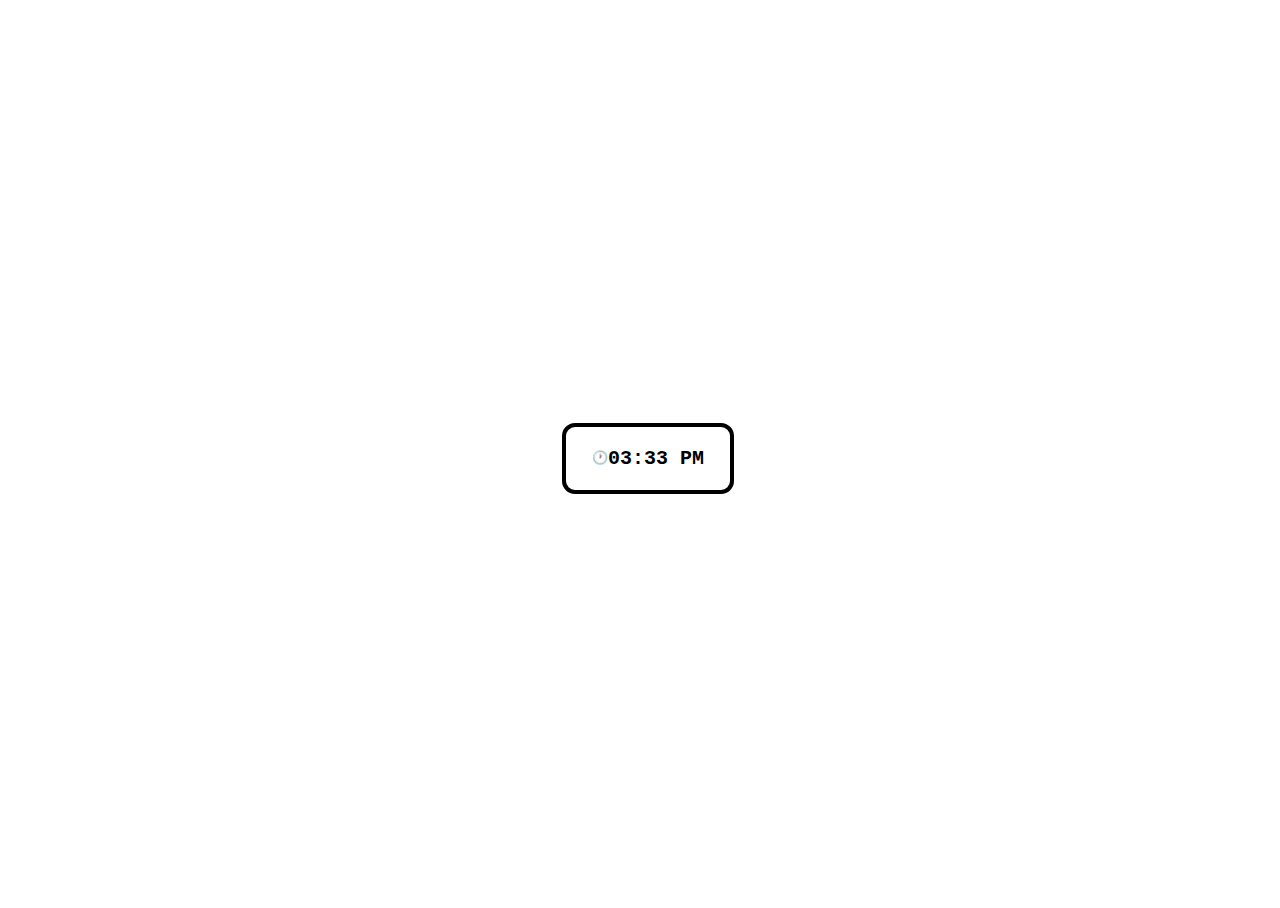
<file: widgets/digital_clock/index.html>
<!DOCTYPE html>
<html lang="en">
<head>
  <meta charset="UTF-8">
  <meta http-equiv="X-UA-Compatible" content="IE=edge">
  <meta name="viewport" content="width=device-width, initial-scale=1.0">
  <title>Digital Clock</title>
  <link rel="stylesheet" href="./style.css">
  <script type="text/javascript" src="./script.js" defer></script>
</head>
<body>
  <div class="content">
    <div class="watch">
      <p>🕐</p>
      <p class="time"></p>
    </div>
  </div>
</body>
</html>
</file>
<file: widgets/digital_clock/style.css>
html, body {
  width: 100%;
  height: 100%;
  overflow: hidden;

  font-family: monospace;
  user-select: none;
}

.content {
  margin: 0;
  padding: 0;

  width: 100%;
  height: 100%; 

  display: flex;
  justify-content: center;
  align-items: center;
}

.watch {
  display: flex;
  justify-content: center;
  align-items: center;
  
  border: 0.32rem solid black;
  border-radius: 1rem;

  padding-inline: 2em;
}

.time {
  font-weight: bold;
  font-size: x-large;
}
</file>
